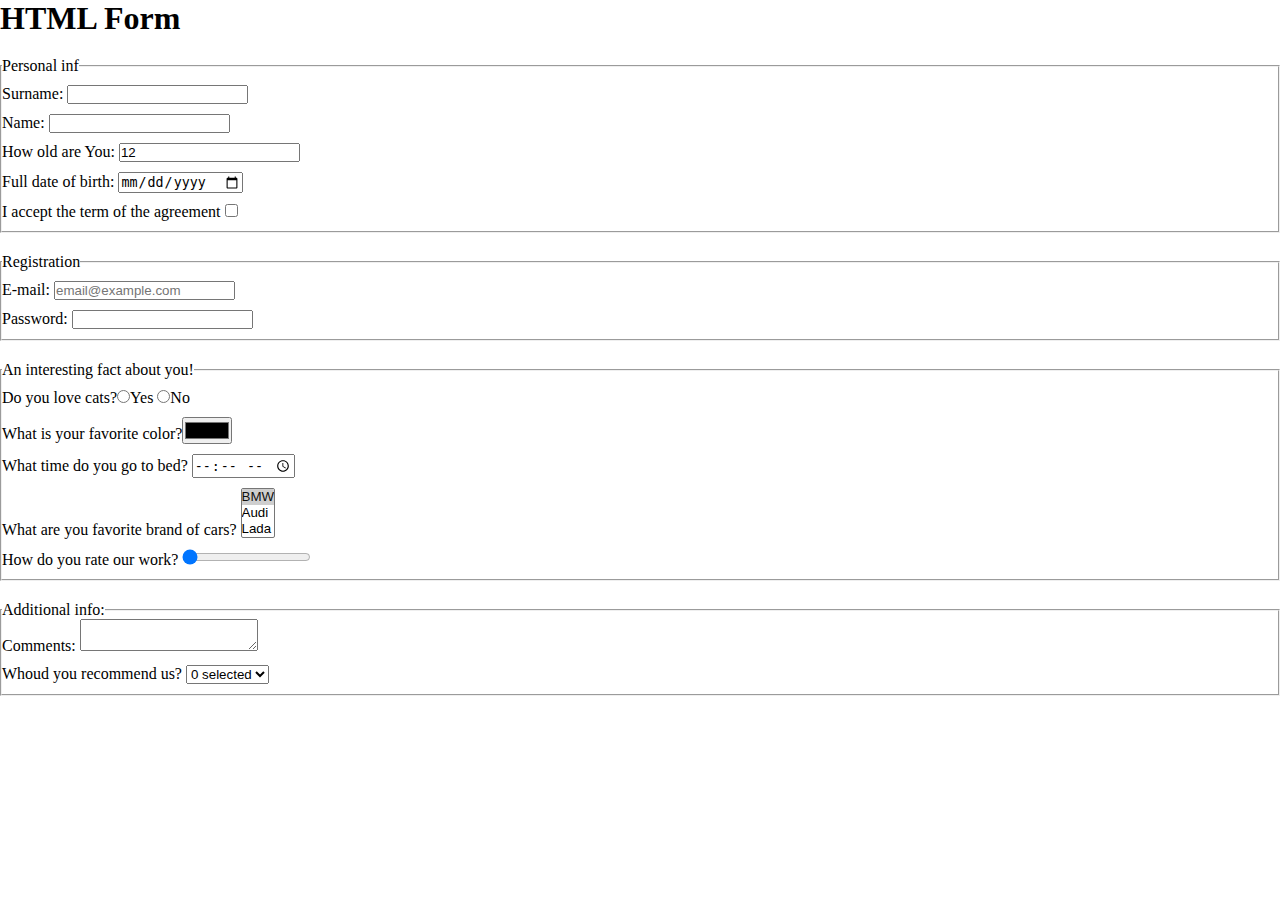
<file: index.html>
<!doctype html><html lang="en"><head><meta charset="UTF-8"><meta name="viewport" content="width=device-width, user-scalable=no, initial-scale=1.0, maximum-scale=1.0, minimum-scale=1.0"><meta http-equiv="X-UA-Compatible" content="ie=edge"><title>HTML Form</title><link rel="stylesheet" href="style.d9109271.css"></head><body> <h1>HTML Form</h1> <form action=""> <fieldset> <legend>Personal inf</legend> <div class="person__information"> <div class="form-field"> <label for="surname">Surname: </label> <input type="text" name="surname" id="surname" required> </div> <div class="form-field"> <label for="name">Name: </label> <input type="text" name="name" id="name" required> </div> <div class="form-field"> <label for="age">How old are You: </label> <input placeholder="12" type="number" value="12" required> </div> <div class="form-field"> <label for="date">Full date of birth: </label> <input placeholder="mm/dd/yyyy" type="date" required></div> <div class="form-field"> <p>I accept the term of the agreement</p> <input type="checkbox" name="checkbox"><p></p> </div> </div> </fieldset> </form> <form action=""> <fieldset> <legend>Registration</legend> <div class="form-field"> <label for="email">E-mail: <input placeholder="email@example.com" type="email" id="email" name="login"></label> </div> <div class="form-field"> <label for="password">Password: <input type="password" name="pass" id="password" maxlength="20"></label> </div> </fieldset> </form> <form action=""> <fieldset> <legend>An interesting fact about you!</legend> <div class="form-field"> <label for="love-cats">Do you love cats?<input type="radio" id="radio" name="radio">Yes</label> <label for="love-cats"><input type="radio" name="radio">No</label> </div> <div class="form-field"> <label for="color"> <p>What is your favorite color?</p><input type="color" id="color" name="bg" value="#000"> </label> </div> <div class="form-field"> <label for="time">What time do you go to bed? <input type="time" id="time" name="time"></label> </div> <div class="form-field"> <p>What are you favorite brand of cars?</p> <select name="select" size="3" id="select"> <option selected value="s1">BMW</option> <option value="s2">Audi</option> <option value="s3">Lada</option> </select> </div> <div class="form-field"> <p>How do you rate our work?</p> <input type="range" value="0"><p></p> </div> </fieldset> </form> <form action="Add-info"> <fieldset> <legend>Additional info: </legend> <div class="comments"> <p>Comments: <textarea cols="20" rows="2"></textarea></p> </div> <div class="form-field"> <p>Whoud you recommend us?</p> <select size="1" multiple> <option value="">yes</option> <option value="">no</option> </select> </div> </fieldset> </form> <script type="text/javascript" src="main.e97352c4.js"></script> </body></html>
</file>
<file: style.d9109271.css>
*{margin:0;padding:0;box-sizing:border-box}form{margin-top:20px}.form-field{margin-top:10px;margin-bottom:10px}p{display:inline-block}
/*# sourceMappingURL=style.d9109271.css.map */
</file>
